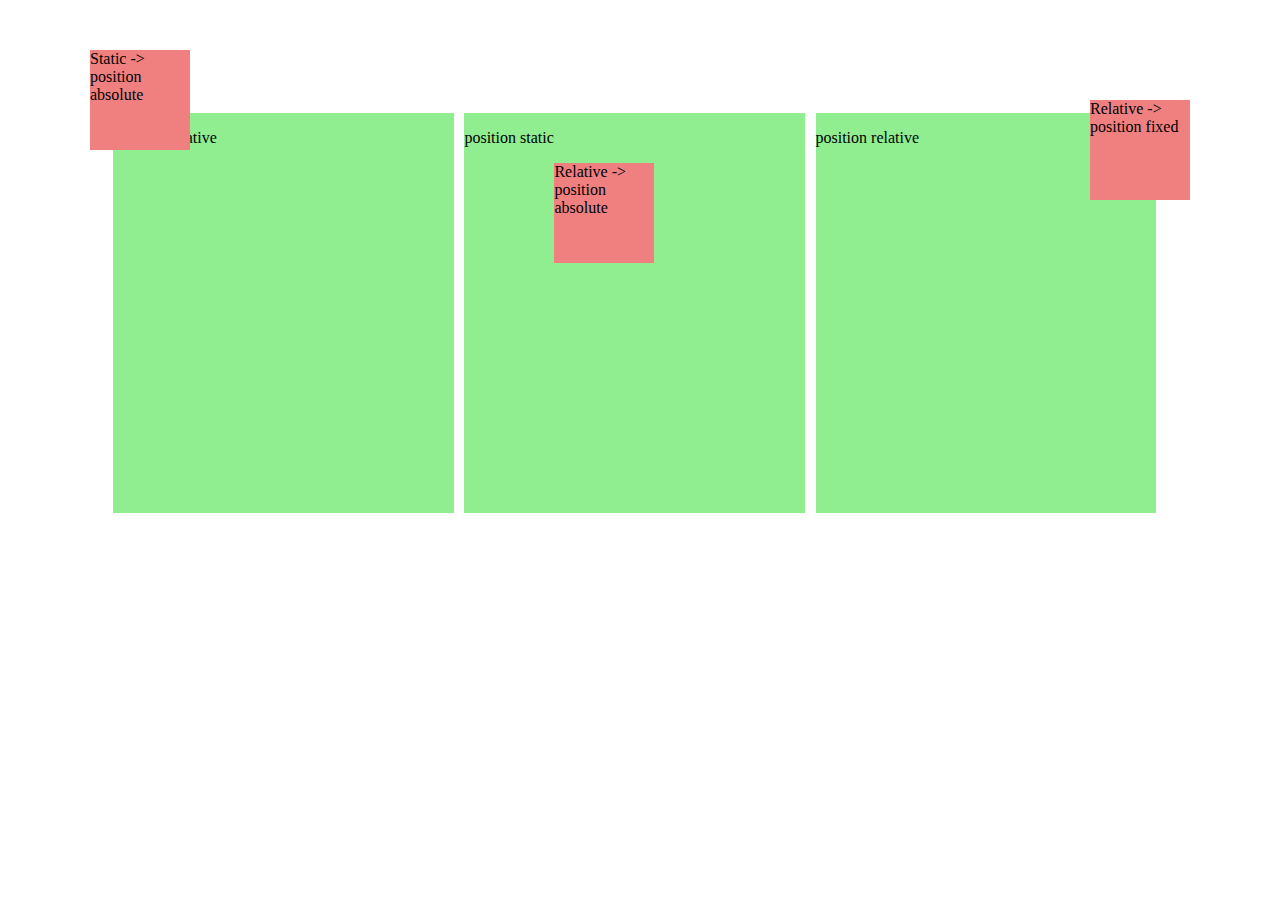
<file: positions.html>
<!DOCTYPE html>
<html lang="en">
<head>
  <meta charset="UTF-8">
  <meta name="viewport" content="width=, initial-scale=1.0">
  <meta http-equiv="X-UA-Compatible" content="ie=edge">
  <title>Positions</title>
  <style>
    body {
      padding: 100px;
      height: 100vh;
      box-sizing: border-box;
      display: flex;
    }

    .box {
      flex-basis: 32%;
      margin: 0.5%;
      height: 400px;
      background: lightgreen;
    }

    .box1 {
      position: static;
    }
    .box2 {
      position: relative;
    }
    .box3 {
      position: relative;
    }
    .example {
      top: 50px;
      left: 90px;
      height: 100px;
      width: 100px;
      background: lightcoral;
    }
  </style>
</head>
<body>
  <div class="box box1">
    <p>position relative</p>
    <div class="example" style="position: absolute;">
      Static -> position absolute
    </div>
  </div>
  <div class="box box2">
    <p>position static</p>
    <div class="example" style="position: absolute;">
      Relative -> position absolute
    </div>
  </div>
  <div class="box box3">
    <p>position relative</p>
    <div class="example" style="position: fixed; top: 100px; right: 90px; left: unset">
      Relative -> position fixed
    </div>
  </div>
</body>
</html>
</file>
